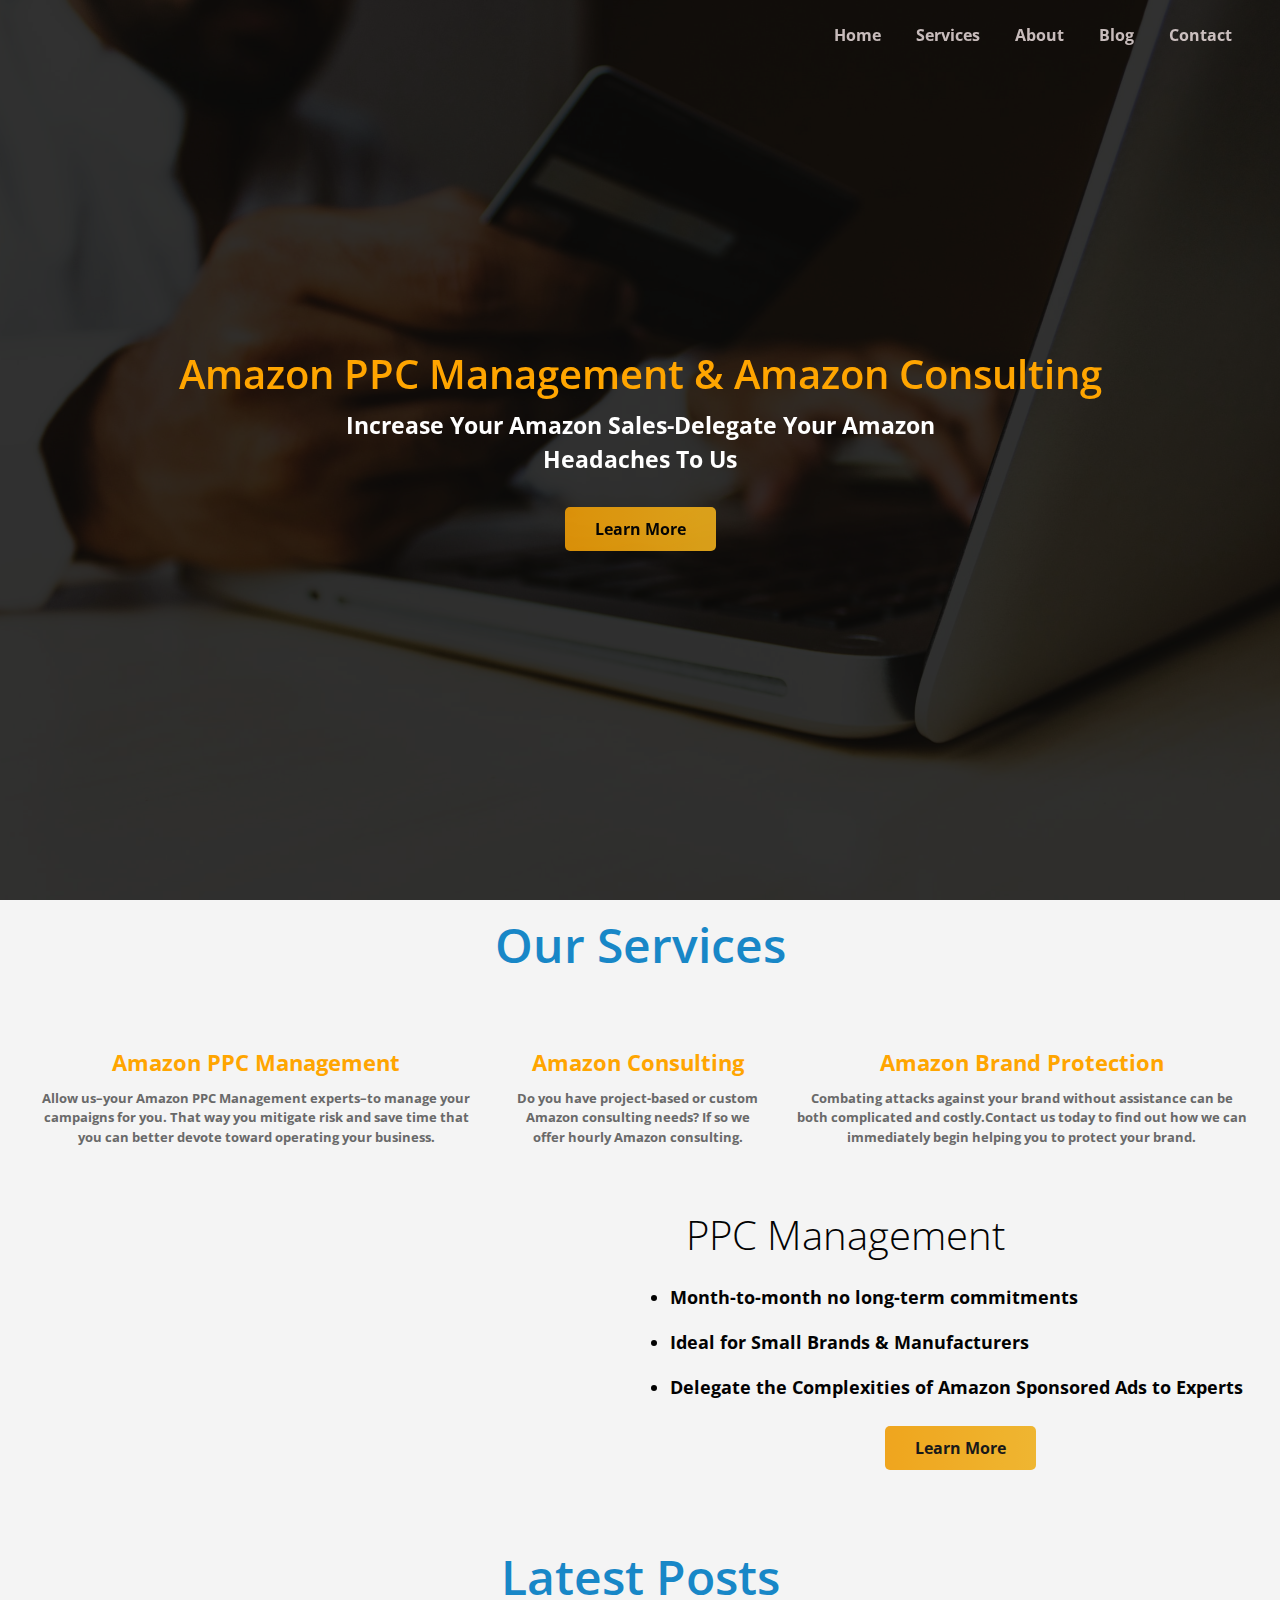
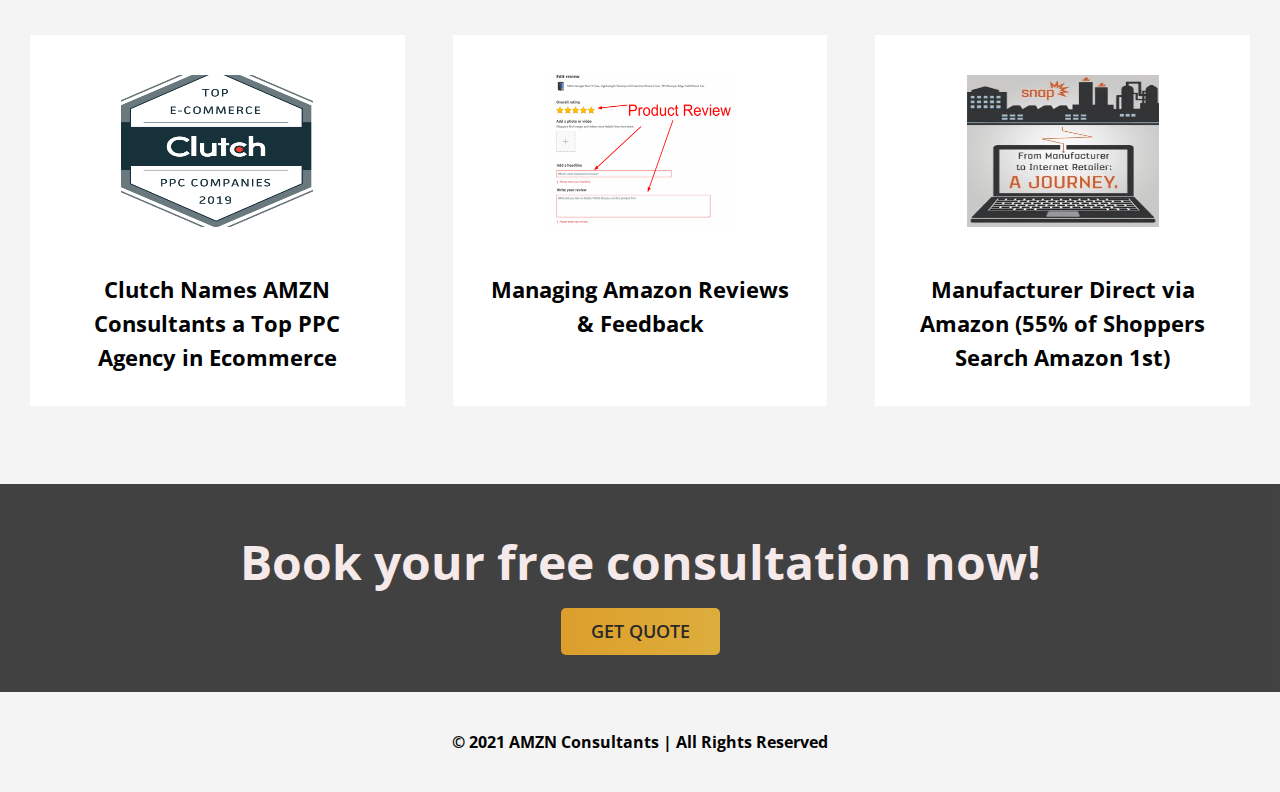
<file: index.html>
<!DOCTYPE html>
<html lang="en">
<head>
    <meta charset="UTF-8">
    <meta name="viewport" content="width=device-width, initial-scale=1.0, minimum-scale=1">
    <meta name="description" content="We are Amazon Consulting Experts and Amazon PPC Management Experts assisting brands maximize profits within Seller Central and Vendor Central." />
    <link rel="stylesheet" href="https://cdnjs.cloudflare.com/ajax/libs/font-awesome/5.15.1/css/all.min.css" integrity="sha512-+4zCK9k+qNFUR5X+cKL9EIR+ZOhtIloNl9GIKS57V1MyNsYpYcUrUeQc9vNfzsWfV28IaLL3i96P9sdNyeRssA==" crossorigin="anonymous" />
    <!-- <link rel="stylesheet" href="css/lightbox.min.css"> -->
    <link rel="stylesheet" href="css/utilities.css">
    <link rel="stylesheet" href="css/style.css">
    <link rel="stylesheet" href="css/mobile.css">
    <title>AMZN Consultants | Amazon Consulting | Amazon PPC Management</title>

</head>  
<body>
<!-- hamburger -->
    <div class="menu-wrap">
        <input type="checkbox" class="toggler">
        <div class="hamburger"><div></div></div>
        <div class="menu">
            <div>
                <div>
                <ul>
                    <li><a href="index.html">Home</a></li>
                    <li><a href="about.html">About</a></li>
                    <li><a href="services.html">Services</a></li>
                    <li><a href="blog.html">Blog</a></li>
                    <li><a href="contact.html">Contact</a></li>
                </ul>
                </div>
            </div>
        </div>
    </div>

    <header class="hero">
        <div id="navbar" class="navbar top">
            

            <!-- logo -->
           <a class="logo" href="index.html"><img src="img/amzn-win_fb2_white.png" alt="company's logo" id="logo" class="logo"></a>


            <nav>
                <ul class="main_options">
                    <li><a href="index.html#home">Home</a></li>
                     <!-- dropdown-menu -->
                    <li class="dropdown" id="dropdown"><a href="index.html#about">Services</a>
                        <div class="dropdown-content" id="dropdown-content">
                            <a href="amazon-ppc-management.html">Amazon PPC Management</a>
                            <a href="amazon-consulting.html">Amazon Consulting</a>
                            <a href="amazon-brand-protection.html">Amazon Brand Protection</a>
                          </div>
                    </li>
                    <li><a href="about.html">About</a></li>
                    <li><a href="blog.html">Blog</a></li>
                    <li><a href="contact.html">Contact</a></li>
                </ul> 
            </nav>
        </div>

        <div class="content">
            <h1 class="text-primary">Amazon PPC Management & Amazon Consulting</h1>
            <p>Increase Your Amazon Sales-Delegate Your Amazon Headaches To Us</p>
            <a href="amazon-ppc-management.html" id="btn_primary" class="btn-primary">Learn More</a>
        </div>
    </header>

   
    <main id="main_page">
         <!-- Our Services Icons -->
         <section id="about" class="icons">
             <h2 class="m-heading">Our Services</h2> 
            <div class="flex-items">
                <div><a href="amazon-ppc-management.html">
                    <i class="fas fa-briefcase fa-3x"></i>
                    <div>
                        <h3>Amazon PPC Management</h3>
                    </div>
                </a>
                <p class="icon-text">Allow us–your Amazon PPC Management experts–to manage your campaigns for you.  That way you mitigate risk and save time that you can better devote toward operating your business.</p>
                </div>
                <div>
                    <a href="amazon-consulting.html">
                    <i class="fas fa-building fa-3x"></i>
                    <div>
                        <h3>Amazon Consulting</h3>
                    </div>
                </a>
                    <p class="icon-text">Do you have project-based or custom Amazon consulting needs? If so we offer hourly Amazon consulting.</p>
                </div>
                <div>
                    <a href="amazon-brand-protection.html">
                    <i class="fas fa-edit fa-3x"></i>
                    <div>
                        <h3>Amazon Brand Protection</h3>
                    </div>
                   </a>
                   <p class="icon-text">Combating attacks against your brand without assistance can be both complicated and costly.Contact us today to find out how we can immediately begin helping you to protect your brand.</p>
                </div>
            </div>
        </section>

        <!-- PPC Management video -->
            <section id="ppc-video" class="ppc-video flex-columns">
                <div class="row">
                    <div class="column">
                        <div class="column-1">
                                <iframe width="540" height="304" src="https://www.youtube.com/embed/U7c5NBhElsY" frameborder="0" allow="accelerometer; autoplay; clipboard-write; encrypted-media; gyroscope; picture-in-picture" allowfullscreen></iframe>
                        </div>
                    </div>
                    <div class="column">
                        <div class="column-2 bg-light">
                            <h2>PPC Management</h2>
                            <ul>
                                <li>Month-to-month no long-term commitments</li>
                                <li>Ideal for Small Brands & Manufacturers</li>
                                <li>Delegate the Complexities of Amazon Sponsored Ads to Experts</li>
                            </ul>
                            <a href="contact.html" class="btn-primary btn-gradient2">Learn More</a>
                        </div>
                    </div>
                </div>
            </section>

        <!-- Blog -->
        <section id="blog">
        <h2 class="m-heading">Latest Posts</h2>
            <div class="grid"> 
                <div class="item">
                    <img src="https://iristabi.github.io/amazon_consultants/img/clutch_logo_cropped.png" alt="">
                    <h3>Clutch Names AMZN Consultants a Top PPC Agency in Ecommerce</h3>
                </div>
                <div class="item">
                    <img src="https://iristabi.github.io/amazon_consultants/img/amazon_reviews_6-768x574.png" alt="">
                    <h3>Managing Amazon Reviews & Feedback</h3>
                </div>
                <div class="item">
                    <img src="https://iristabi.github.io/amazon_consultants/img/manufactuer-direct-via-amazon-262x300.jpg" alt="">
                    <h3>Manufacturer Direct via Amazon (55% of Shoppers Search Amazon 1st)</h3>
                </div>
        </div>
    </section>  
        </main>
<!-- for small devices -->
        <aside id="recent-posts-main">
            <h3 class="m-heading">Recent Posts</h3>
            <ul class="recent-posts">
            <li><i class="fas fa-chevron-right"></i><a href="clutch-names-amzn-consultants-a-top-ppc-agency-in-ecommerce.html"> Clutch Names AMZN Consultants a Top PPC Agency in Ecommerce</a></li>
            <li><i class="fas fa-chevron-right"></i><a href="managing-amazon-reviews-feedback.html"> Managing Amazon Reviews & Feedback</a></li>
            <li><i class="fas fa-chevron-right"></i><a href="manufacturer-direct-via-amazon-55-of-shoppers-search-amazon-1st.html"> Manufacturer Direct via Amazon (55% of Shoppers Search Amazon 1st)</a></li>
            <li><i class="fas fa-chevron-right"></i><a href="3-steps-to-making-your-amazon-title-a-cash-earner.html"> 3 Steps to Making your Amazon Title a Cash Earner</a></li>
           </ul>
        </aside>

        <!-- book free consultation bar -->
        <section id="box">
            <div class="box">
                <p class="consulation">Book your free consultation now!</p>
                <a class="btn-primary button-text btn-gradient2" href="contact.html">Get Quote</a>
            </div>
        </section>

        <footer class="footer">
            <p>&copy; 2021 AMZN Consultants | All Rights Reserved</p>
        </footer>
        

        <!-- navbar scroll -->
        <script>
            const navbar = document.getElementById('navbar');
            let scrolled = false;
    
            window.onscroll = function() {
                if(window.pageYOffset > 100) {
                    navbar.classList.remove('top');
                    if(!scrolled) {
                        navbar.style.transform = 'translateY(-70px)';
                    }
                    setTimeout(function(){
                        navbar.style.transform = 'translateY(0)';
                        scrolled = true;
                    }, 200);
                } else {
                    navbar.classList.add('top');
                    scrolled = false;
                }
            };
            
           
        // button animation after logo
            
            
        const logo = document.getElementById('logo');
        const btn_primary = document.getElementById('btn_primary');

        function animation(callback){logo.style.animation = "heading var(--animate-speed) forwards ease-in";
        callback();
         };


         setTimeout (function(){btn_primary.style.animation = "btn-gradient 2s forwards";
         }, 2000);

         animation('logo', animation);
        </script>
</body>
</html>
</file>
<file: css/style.css>
@import url('https://fonts.googleapis.com/css2?family=Open+Sans:wght@300&display=swap');
@import url('https://fonts.googleapis.com/css2?family=Open+Sans&display=swap');
@import url('https://fonts.googleapis.com/css2?family=Open+Sans:wght@600&display=swap');

* {
    box-sizing: border-box;
    padding: 0;
    margin: 0;
}

html, body {
    width: 100%;
    height: 100%;
}

body {
    font-family: 'Open Sans', sans-serif;
    background:	#f4f4f4f4;
    color: var(--universal-dark);
    line-height: 1.5;
}

ul {
    list-style: none;
}

a {
    color: orange;
    text-decoration: none;
}

.l-heading {
    text-align: center;
    margin: 6rem 2rem 3rem 3rem;
    font-weight: bold;
    font-size: 40px;
    color:#EF9D07;
}

.m-heading {
    display: flex;
    justify-content: center;
    font-size: 3rem;
    color: var(--light-blue);
}

.xl-heading {
    color: var(--light-blue);
}

#navbar img {
    height: 2rem;
    width: 6rem;
}

h3 {
    font-size: 1.4rem;
    padding: 1rem;
}

h1, h2 {
    font-weight: 600;
    line-height: 1.2;
}

p {
    margin: 10px 0;
}

img {
    width: 100%;
}

/* navbar */
.navbar {
    display: flex;
    align-items: center;
    justify-content: space-between;
    background-color: var(--universal-dark);
    color: 	#f6e8e8;
    opacity: 0.8;
    width: 100%;
    height: 70px;
    position: fixed;
    top: 0px;
    padding: 0 30px;
    transition: 0.5s;
}

.navbar.top {
    background: transparent;
}

.navbar a {
    color: 	#f6e8e8;
    padding: .5rem 1rem;
    margin: 0 .1rem;
}

.navbar a:hover {
    border-bottom:  #f9a02c 2px solid;
}
.navbar ul {
    display: flex;
}

a[class="logo"]:hover {
    border: none;
}

/* dropdown menu */
.dropdown {
    position: relative;
  display: inline-block;
}

/* Dropdown Content (Hidden by Default) */
.dropdown-content {
    display: none;
    position: absolute;
    min-width: 250px;
    box-shadow: 0px 0px 10px 0px rgba(65, 24, 24, 0.2);
    z-index: 1;
  }

  /* Links inside the dropdown */
.dropdown-content a {
    background: var(--universal-dark);
    color: white;
    text-decoration: none;
    display: block;
  }

/* Show the dropdown menu on hover */
.dropdown:hover .dropdown-content {
    display: block;
  }


/* logo animation */
.navbar img {
    height: 2rem;
    width: 6rem;
    position: relative;
    transform: translateX(-1200px);
}

@keyframes heading {
    to {transform: translateX(0px);}
  }

/* button animation */
.btn-primary { 
    background-image: var(--gradient);
    background-size: 800% 800%;
    /* animation: btn-gradient 2s forwards; */
}

 @keyframes btn-gradient {
    0% {background-position: left}
    100% {background-position: right}
} 

.btn-primary:hover,
.fun:focus {
 background-position: right;
}

.btn-gradient2 { 
    background-image: var(--gradient);
    background-size: 800% 800%;
    animation: btn-gradient 5s infinite;
}

 @keyframes btn-gradient {
    0% {background-position: left}
    100% {background-position: right}
} 

.btn-primary:hover,
.fun:focus {
 background-position: right;
}


/* header */
.hero {
    background: url('../img/rupixen-com-Q59HmzK38eQ-unsplash.jpg') no-repeat center center/cover;
    height: 100vh;
    position: relative;
    color: #fff;
}

.hero .content {
    display: flex;
    flex-direction: column;
    align-items: center;
    justify-content: center;
    text-align: center;
    height: 100%;
    padding: 0 20px;
}

.hero .content h1 {
    font-size: 40px;
}

.hero .content p {
    font-size: 23px;
    max-width: 600px;
    margin: 10px 0 30px;
}

.hero::before {
    content:'';
    position: absolute;
    top: 0;
    left: 0;
    width: 100%;
    height: 100%;
    background: rgba(0, 0, 0, 0.8)
}

.hero *{
    z-index: 10;
}

.hero.blog {
    background: url('../img/rupixen-com-Q59HmzK38eQ-unsplash.jpg') no-repeat center center/cover;
}

/* PPC video section */
.flex-columns .row {
    display: flex;
    flex-direction: row;
    flex-wrap: wrap;
    width: 100%;
    padding-bottom: 2rem;
}

.flex-columns .column {
    display: flex;
    flex-direction: column;
    flex-basis: 100%;
    flex: 1;
}

.flex-columns .column .column-1,
.flex-columns .column .column-2 {
    height: 100%;
}


.flex-columns .column-2 {
    display: flex;
    flex-direction: column;
    align-items: flex-start;
    justify-content: center;
    padding: 30px;
    background: #f4f4f4f4;
    color: var(--universal-dark);
}

.flex-columns h2 {
    font-size: 40px;
    font-weight: 100;
    padding: 1rem;
    margin-top:-40px;
}

.column-2 ul {
    list-style-type: disc;
}

.column-2 ul > li {
    line-height: 2.5;
    font-size: 18px;
}

.column-2 a {
    margin: 1rem auto;
}

iframe {
    padding: 1.5rem;
}

/* Flex-items */
.flex-items {
    display: flex;
    text-align: center;
    justify-content: space-between;
    text-align: center;
    height: 100%;
}

.flex-items > div {
    padding: 0 1rem;
    margin: 2rem 0;
}

/* Icons */
.icons {
    padding: 1rem;
}

.icons h3 {
    font-weight: bold;
    margin-bottom: -1rem;
} 

.icons i {
    padding: .5rem;
    color: orange;
} 

.icon-text {
    color: var(--secondary-color);
    font-size: .8em;
}

/* Blog posts section / main page */
.grid {
    display: grid;
    grid-template-columns: repeat(3, auto);
    grid-gap: 3rem;
    text-align: center;
    padding: 30px;
}

.item {
    background: white;
    padding: 1rem;
    transition: transition .2s;
}

.item:hover {
    box-shadow: 0 0 11px rgba(33,33,33,.2);
}


.item img {
    padding: 1.5rem;
    height: 200px;
    width: 240px;
}


/* free quote box main page*/
.box {
    box-sizing: border-box;
    background: #222;
    color: 	#f6e8e8;
    opacity: 0.85;
    text-align:center;
    margin-top: 3rem;
    min-height: 13rem;
    padding: 2rem;
}

.box p{
    font-size: 3rem;
}

/* About Page*/
.about_heading{
    text-align:center;
    font-size: 3rem;
    margin-top: 5rem;
    margin-bottom: 2rem;
}

p[class="about_paragraph"] {
    margin: 0 3rem;
    padding: 1rem;
    background: white;
    text-align: justify;
    text-justify: inter-word;
} 


/* Contact  Page*/
h1[id="contact-form"] {
    text-transform: uppercase;
    font-size: 2rem;
}

#container {
    max-width: 560px;
    margin-right: auto;
    margin-left: auto;
    margin-top: 30px;
}

.form-wrap {
    padding: 50px 20px;
    margin: 20px;
    background: #f4f4f4;
}

.form-wrap h1 {
    text-align: center;
    padding: 10px;
    font-weight: bold;
}


.form-wrap .form-group {
    margin: 5px;
    padding: 5px;
    font-size: 20px;
}

.form-wrap .form-group label {
    display: block;
    font-size: 16px;
}

.form-wrap .form-group input {
    margin: auto;
    padding: auto;
    height: 2em;
    border-radius: 3px;
    width: 100%;
}

form {
    box-sizing: border-box;
    border: 1px solid var(--universal-dark);
    border-radius: 5px;
    box-shadow: 0 0 3px 0;
}

.form-control {
    padding: 5px;
    border:none;
}

.form-wrap  input {
    padding: 10px;
    border: #ddd 1px solid;
    border-radius: 5px;
}

textarea {
    width: 100%;
    height: 100px;
}

.form-wrap button {
    display: block;
    margin: 10px auto;
    padding: 5px auto;
}

#product_URL {
    display: none;
 }

label:after , p[class="radio-button"]:after{
    content: " *";
    color: red;
}

p[class="radio-button"] {
    font-size: 16px;
}

#radio-button-group {
    margin-left: 10px;
}

#radio-button-group-options{
    margin-left: 10px;
    display:none;
}

#radio-button-group-1 {
    margin-left: 10px;
    display: none;
}

.radio-button-grid {
    display: grid;
    grid-template-columns: 2fr 1fr;
    line-height: normal;
    font-family: 'Open Sans';
    font-weight: normal;
}

label[for="yes"]:after , label[for="no"]:after {
    content: "";
}

input[type=radio] {
    border: 0px;
    width: 100%;
    height: 1.5em;
}


/* Blog Page */
.blog-heading{
    text-align: center;
    margin-top: 80px;
    font-weight: bold;
    font-size: 40px;
}

#grid-blog > div {
    background: white;
    min-height: 330px;
    padding: 1rem;
    border-radius: .5rem;
    transition: transition 2s;
}

#grid-blog > div:hover {
    box-shadow: 0 0 11px rgba(33,33,33,.2);
}

#grid-blog {
    display: grid;
    grid-template-columns: repeat(2, auto);
    grid-gap: 5rem;
    text-align: center;
    padding: 0 10rem;
    padding-top: 3rem;
}

.post-img {
    max-width: 13rem;
    max-height: 200px;
}

.post-title {
    font-size: 20px;
}

p[class="date"] {
    font-size: 12px;
    text-align: left;
    font-family: sans-serif;
    color: var(--secondary-color);
}

/* Blog inner pages */
/* Clutch Names AMZN...Top PPC Management Companies */
.post-heading {
    text-align: left;
    margin-top: 7rem; 
    margin-left: 3rem;  
}
.grid-article-1:nth-child(2){
    margin-top: .5rem;
}

.grid-article-1 > aside {
    margin-top: 2rem;
}

 img[class="top-ppc-agency"]{
    display: block;
  margin-left: auto;
  margin-right: auto;
    width: 20rem;
}

.recent-posts > li {
    margin: .7rem;
}

.fas {
    color: grey;
}


/* Amazon-Reviews-Feedback */

 img[class="feedback-reviews"]{
    display: block;
  margin-left: auto;
  margin-right: auto;
    width: 40rem;
    padding: 2rem;
}

ul[class="amazon-title"]{
    margin-left: 3rem;
}

.feedback-reviews .instructions > li,
.feedback-reviews ol > li {
    font-weight: 400;
}

.recent-posts > li > a:hover{
    color: var(--light-blue);
}

/* 3Steps to making your amazon title a cash earner */
.single-element > li{
    list-style-type: disc;
    margin-left: 4rem;
    font-weight:400;
}

ul[class="amazon-title-3-steps"] > li{
    list-style-type: disc;
    margin-left: 4rem;
    font-weight:600;
}

ol[class="amazon-title-3-steps"] > li {
    margin-left: 4rem;
    font-weight:400;
    
}

 img[class="amazon-title-3-steps"] {
    width: 30rem;
    display: block;
    margin: 2rem auto;
    padding: auto;
}




/* Footer */
.footer {
    display: flex;
    flex-direction: column;
    align-items: center;
    justify-content: center;
    text-align: center;
    height: 100px;
}


/* Amazon Consulting Page */
.grid-article-1 {
    display: grid;
    grid-template-columns: 2fr 1fr;
    gap: 1rem;
    margin: 2rem;
}

 article {
    text-align: justify;
    text-justify: inter-word;
    list-style-type: square;  
 }

 article > p {
     font-weight: 400;
 }
 
 ul[class="amazon-consulting-services"] {
    list-style-type: circle;
    margin-left: 4rem;
    font-weight: 400;
 }

 #form-inner-pages {
     margin-top: -4rem;
 }

 table {
    font-weight: 400;
    border-collapse: collapse;
    width: 100%;
    margin-top: -20px;
  }

  
  td, th {
    border: none;
    text-align: left;
    padding: 8px;
  }
  
  tr:nth-child(odd) {
    background-color: #dddddd;
  }

/* Amazon Brand Protection Page */

.amazon-brand-protection {
    margin: 0 3rem;
    padding: 0 2rem;
    /* text-align: justify; */
    /* text-justify: inter-word; */
}


ul[class="brand-protection"] {
    margin-left: 5rem;
}

ul[class="brand-protection"] li {
    display: list-item;
    list-style-type: circle;
}
</file>
<file: css/mobile.css>
/* PC desktop */
@media screen and (min-width:1020px){
    .menu-wrap {
        display: none;
    }

    #recent-posts-main{
        display: none;
    }

    .grid-article-1 {
        display: grid;
        grid-template-columns: 2fr 1fr;
        gap: 2rem;
        margin: 3rem;
    }
}

/* tablets, small laptops */

@media screen and (min-width:768px) and (max-width:1020px){
    .menu-wrap {
        display: none;
    }
    
    #blog {
        display: none;
    }

    #recent-posts-main {
        display: block;
    }

    #grid-blog {
        grid-template-columns: repeat(1, auto);
    }

    .grid-article-1 {
        display: grid;
        grid-template-columns: repeat(1, auto);
    }

    #form-inner-pages {
        margin-top: -2rem;
    }
}

/* phones and smaller devices */
@media screen and (min-width:481px) and (max-width:767px),
screen and (max-width:480px){
    nav{
        display: none;
    }

    .m-heading {
        font-size: 2rem;
    }

    .l-heading {
        font-size: 1.5rem;
    }
    
.hero .content  h1 {
    font-size: 2.3rem;
    margin-bottom: 2rem;

}
.content > p {
    display: none;
}

article {
    text-align: left;
}

.flex-items {
        flex-direction: column;
    }

.flex-items > div {
        border-bottom: 1px var(--secondary-color) dotted;
    }

    .flex-columns {
        margin-left: auto;
        margin-right: auto;
    }

    iframe {
        display: none;
    }

    .column-2 {
        text-align: left;
        margin-left: -11rem;
    }

    .column-2 > ul > li {
        line-height: 1.5;
        font-weight: 300;
    }

    #blog {
        display: none;
    }

    #recent-posts-main {
        display: block;
    }

    .box > p {
        font-size: 2rem;
    }

    /* About page */
    .about {
        width: 30rem;
        margin-left: -4rem;
    }

    /* Blog Page */

    #grid-blog {
        grid-template-columns: repeat(1, auto);
        padding: 1rem 3rem;
    }

    .grid {
        display: grid;
        grid-template-columns: inherit;
    }

    /* Amazon PPC Management Page */
   .grid-article-1 {
    grid-template-columns: repeat(1, auto);
   }

   .grid-article-1 > article > h2 {
       text-align: left;
   } 

   img[class="feedback-reviews"] {
    width: 18rem;
    padding: 2rem;
   }

    /* navigation */
   .menu-wrap {
    position: fixed;
    top: 0;
    right: 1rem;
    z-index: 500; }

    .menu-wrap .menu {
        position: fixed;
        top: 0;
        right: 0;
        width: 100%;
        height: 100%;
        visibility: hidden;
        overflow: hidden;
        display: flex;
        align-items: center;
        justify-content: center; }

    .menu-wrap .menu > div {
        background: #010013;
        opacity: 0.9;
        width: 200vw;
        height: 200vw;
        display: flex;
        align-items: center;
        justify-content: center;
        transform: scale(0);
        transition: all 0.4s ease; }

    .menu-wrap .menu > div > div {
        text-align: center;
        max-width: 90vw;
        max-height: 100vh;
        opacity: 0;
        transition: opacity 0.4s ease; } 
        
    .menu-wrap .menu > div > div > ul > li {
        font-size: 1.5rem;
        padding: 1rem; }

    .menu-wrap .menu > div > div > ul > li > a {
        color: #fff;
        text-decoration: none; }
    .menu-wrap .menu > div > div > ul > li > a:hover {
        color: #EFBB29; }
    .menu-wrap .toggler {
        position: absolute;
        top: 0;
        right: 0;
        z-index: 1000;
        cursor: pointer;
        width: 50px;
        height: 50px;
        opacity: 0; }
    .menu-wrap .toggler:checked ~ .menu {
        visibility: visible; }
    .menu-wrap .toggler:checked ~ .menu > div {
        transform: scale(1);
        transition-duration: 1s; }
    .menu-wrap .toggler:checked ~ .menu > div > div {
        opacity: 1;
        transition: opacity 0.4s ease 0.4s; }
    .menu-wrap .toggler:checked:hover + .hamburger > div {
        transform: rotate(225deg); }
    .menu-wrap .toggler:checked + .hamburger > div {
        transform: rotate(135deg); }
    .menu-wrap .toggler:checked + .hamburger > div:before, 
    .menu-wrap .toggler:checked + .hamburger > div:after {
        top: 0;
        transform: rotate(90deg); }
    .menu-wrap .hamburger {
        position: absolute;
        top: 0.7rem;
        right: 0.7rem;
        z-index: 1;
        border: 1px solid #EFBB29;
        border-radius: 7px;
        width: 50px;
        height: 50px;
        padding: 0.7rem;
        background: #010013;
        display: flex;
        align-items: center;
        justify-content: center; }

    .menu-wrap .hamburger > div {
        position: relative;
        flex: none;
        width: 100%;
        height: 2px;
        background: #EFBB29;
        display: flex;
        align-items: center;
        justify-content: center;
        transition: all 0.4s ease; }

    .menu-wrap .hamburger > div:before,
    .menu-wrap .hamburger > div:after {
        content: '';
        position: absolute;
        z-index: 500;
        top: -10px;
        width: 100%;
        height: 2px;
        background: inherit; }

    .menu-wrap .hamburger > div:after {
        top: 10px; }
/* amazon brand protection page */

.brand-protection {
    margin-left: -3rem;
    text-align: left;
}

#form-inner-pages {
    margin-top: -2rem;
}
    
/* 3 steps in making your amazon title a money maker */
img[class='amazon-title-3-steps']{
    display: block;
    width: 18rem;
}

        /* services list page*/
  
#serv-page {
    background: var(--universal-dark);
}

.serv-container > .serv-list{
    position: relative;
     display: flex;
     flex-direction:column;
     margin-top: 8rem;
     align-items: center;
     line-height: 5rem;
     font-size: x-large;
}

.serv-container > .serv-list > li > a {
    color: #fff;
}

.serv-container > .serv-list > li > a:hover {
    color: #EFBB29;
}

.serv-container {
    text-align: center;
}

.serv-container > .serv-button {
    margin-top: 3rem;
}
}
</file>
<file: css/utilities.css>
/* text colors*/
:root {
    --animate-speed: 1s;
    --primary-color:#383737;
    --secondary-color: 	#696969;
    --universal-dark: 	#020202;
    --animate-speed: 1s;
    --light-blue: #1887C7;
    --gradient: linear-gradient(
        90deg,
        #EF9D07,
        #EFBB29,
        #D4D5D5,
        #EFBB29,
        #EF9D07,
        #EFBB29
    )
}

.my-1 { margin: 1rem;}
.my-2 { margin: 2rem;}
.my-3 { margin: 3rem;}
.my-4 { margin: 4rem;}

/* General Styles */

html {
    font-weight: bold;
}

.text-primary {
    color: orange;
}

.text-secondary {
    color: black;
}


b[class="bold"] {
    font-weight: 600;
}

.button-text {
    font-size: 1.1rem;
    font-weight: 600;
    text-transform: uppercase;
    color: (--universal-dark);
}


/* navbar */
.second-navbar {
    display: flex;
    align-items: center;
    justify-content: space-between;
    background-color: var(--universal-dark);
    color: 	#f6e8e8;
    opacity: 0.8;
    width: 100%;
    height: 70px;
    position: fixed;
    top: 0px;
    padding: 0 30px;
    transition: 0.5s;
}

.second-navbar a {
    color: 	#f6e8e8;
    padding: 10px 20px;
    margin: 0 5 px;
}

.second-navbar a:hover {
    border-bottom:  #f9a02c 2px solid;
}
.second-navbar ul {
    display: flex;
}

/* logo animation */

.second-navbar img {
    height: 50%;
    width: 10%;
}


/* button */
.btn, .btn-primary, .btn-secondary {
    cursor: pointer;
    display: inline-block;
    padding: 10px 30px;
    color:var(--universal-dark);
    background-color: #f9a02c;
    border: none;
    border-radius: 5px;
    opacity: 0.9;
}

.btn:hover {
    opacity: 0.6;  
}

/* light themes */

.bg-light {
    background:	#f6e8e8;
    color: #f9a02c;
}

.bg-dark {
    background:#f9a02c;
    color: 	#f6e8e8;
}
</file>
